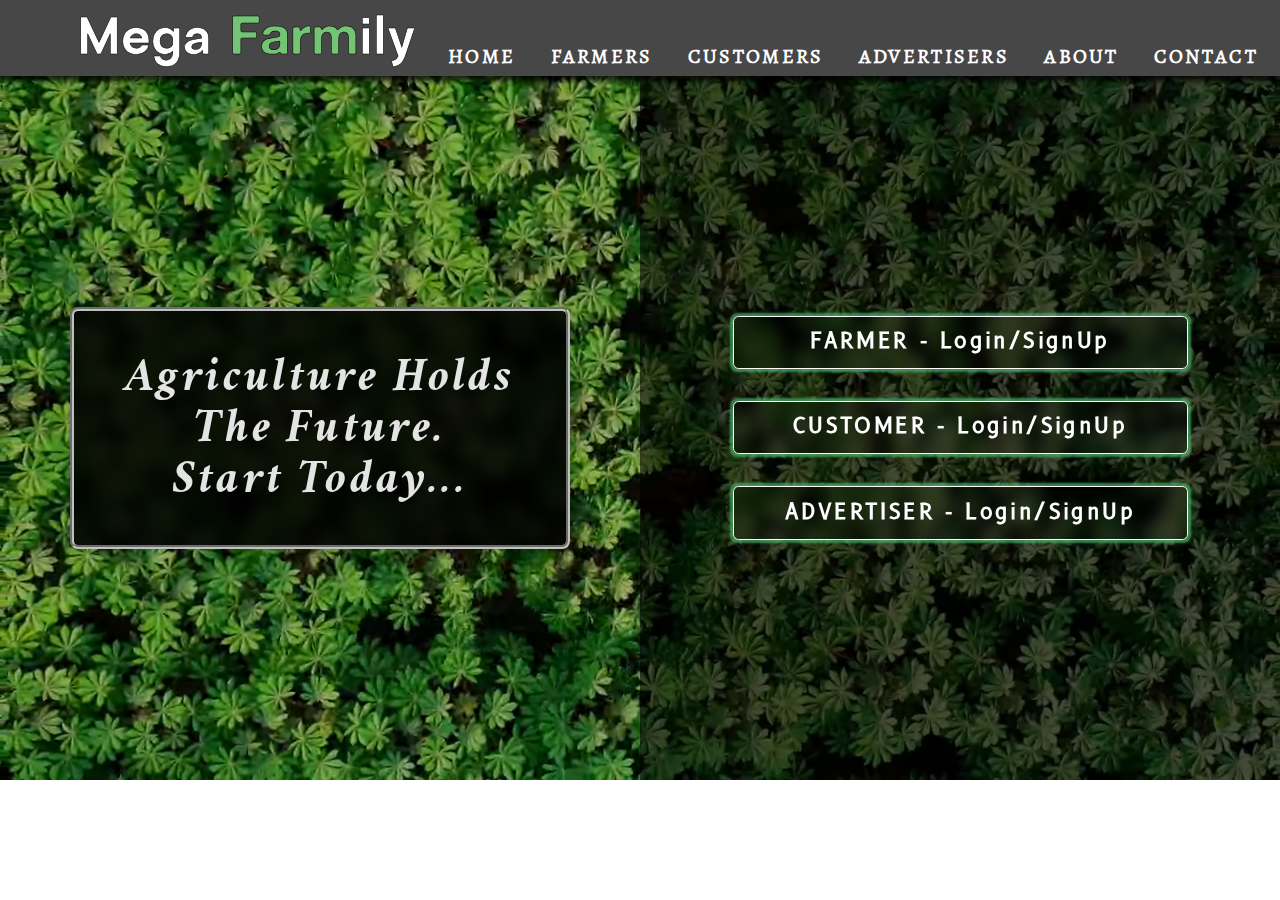
<file: index.html>
<!DOCTYPE html>

<html>

<head>
    <meta charset="UTF-8">
    <meta name="viewport" content="width=device-width, initial-scale=1.0">
    <link rel='icon' href='favicon.ico' type='image/x-icon'>
    <title>Mega Farmily | Home</title>
    <style> 
        /*THE SLOW NETWORK LOADER CSS*/
        #loader { 
            border: 12px solid #f3f3f3; 
            border-radius: 50%; 
            border-top: 12px solid #444444; 
            width: 70px; 
            height: 70px; 
            animation: spin 1s linear infinite; 
        } 
          
        @keyframes spin { 
            100% { 
                transform: rotate(360deg); 
            } 
        } 
          
        .center { 
            position: absolute; 
            top: 0; 
            bottom: 0; 
            left: 0; 
            right: 0; 
            margin: auto; 
        } 
    </style> 
    <link rel="stylesheet" type="text/css" href="home-style.css">
    <link rel="stylesheet" type="text/css" href="css/normalize.css">
    <link rel="stylesheet" type="text/css" href="css/reset.css">
</head>

<body>

        <!--THE SLOW NETWORK LOADER ITSELF-->
    <div id="loader" class="center"></div>


    <div class="top-part">

        <div class="navbar">

            <div class="logo-and-brand-name-part">

                <div class="logotexts-part">
                    <span class="logotext normal-logotext">
                            Mega &nbsp;</span> 
                    <span class="logotext emphasized-logotext">
                            Farm</span>
                    <span class="logotext normal-logotext-2">
                        ily</span>
                </div>

            </div>

            <div class="space-for-links-on-navbar">

                <ul class="navbar-ul">

                <li class="navbar-li">
                    <a href="index.html">HOME</a> 
                </li>

                <li class="navbar-li">
                    <a href="index.html">FARMERS</a> 
                </li>

                <li class="navbar-li">
                    <a href="index.html">CUSTOMERS

                        <ul class="navbar-subcontent">
                            <li class="navbar-subcontent-li">
                                <a href="index.html">
                                Food Companies</a> 
                            </li>

                            <li class="navbar-subcontent-li">
                                <a href="index.html">
                                Food Shops</a> 
                            </li>

                            <li class="navbar-subcontent-li">
                                <a href="index.html">
                                Bulk Consumers</a> 
                            </li>
                        </ul>

                    </a> 
                </li>

                <li class="navbar-li">
                    <a href="index.html">ADVERTISERS</a> 
                </li>

                <li class="navbar-li">
                    <a href="index.html">ABOUT</a> 
                </li>

                <li class="navbar-li">
                    <a href="index.html">CONTACT</a> 
                </li>

                </ul>

            </div>

        </div>

    </div>

    <!--Background Image with text and overlay-->
    <div class="bg-video-with-text">

	    <video autoplay loop muted width="100%" >
	    	<source src="videos/untitled.webm">
        </video>
      
        <!--Small text on the background video-->
        <div class="space-for-small-text-on-bg-video">
            <h1 class="small-text-on-bg-video"> 
               Agriculture Holds <br> The Future. <br>
               Start Today...
            </h1>
        </div>

     <!--Position for Login and Signup buttons on bg-video-->
        <div class="space-for-login-and-signup-buttons-on-bg-video">
            
            <a class="signup-button-on-bg-video-1">
                <span></span>
                <span></span>
                <span></span>
                <span></span>
                FARMER - Login/SignUp
            </a>

            <a class="signup-button-on-bg-video-2">
                <span></span>
                <span></span>
                <span></span>
                <span></span>
                CUSTOMER - Login/SignUp
            </a>

            <a class="signup-button-on-bg-video-3">
                <span></span>
                <span></span>
                <span></span>
                <span></span>
                ADVERTISER - Login/SignUp
            </a>


        </div>
      
    </div>
    <!--End of background image with text and overlay-->

    <!--THE SLOW NETWORK LOADER JS-->
    <script> 
        document.onreadystatechange = function() { 
            if (document.readyState !== "complete") { 
                document.querySelector( 
                  "body").style.visibility = "hidden"; 
                document.querySelector( 
                  "#loader").style.visibility = "visible"; 
            } else { 
                document.querySelector( 
                  "#loader").style.display = "none"; 
                document.querySelector( 
                  "body").style.visibility = "visible"; 
            } 
        }; 
    </script> 


</body>

</html>
</file>
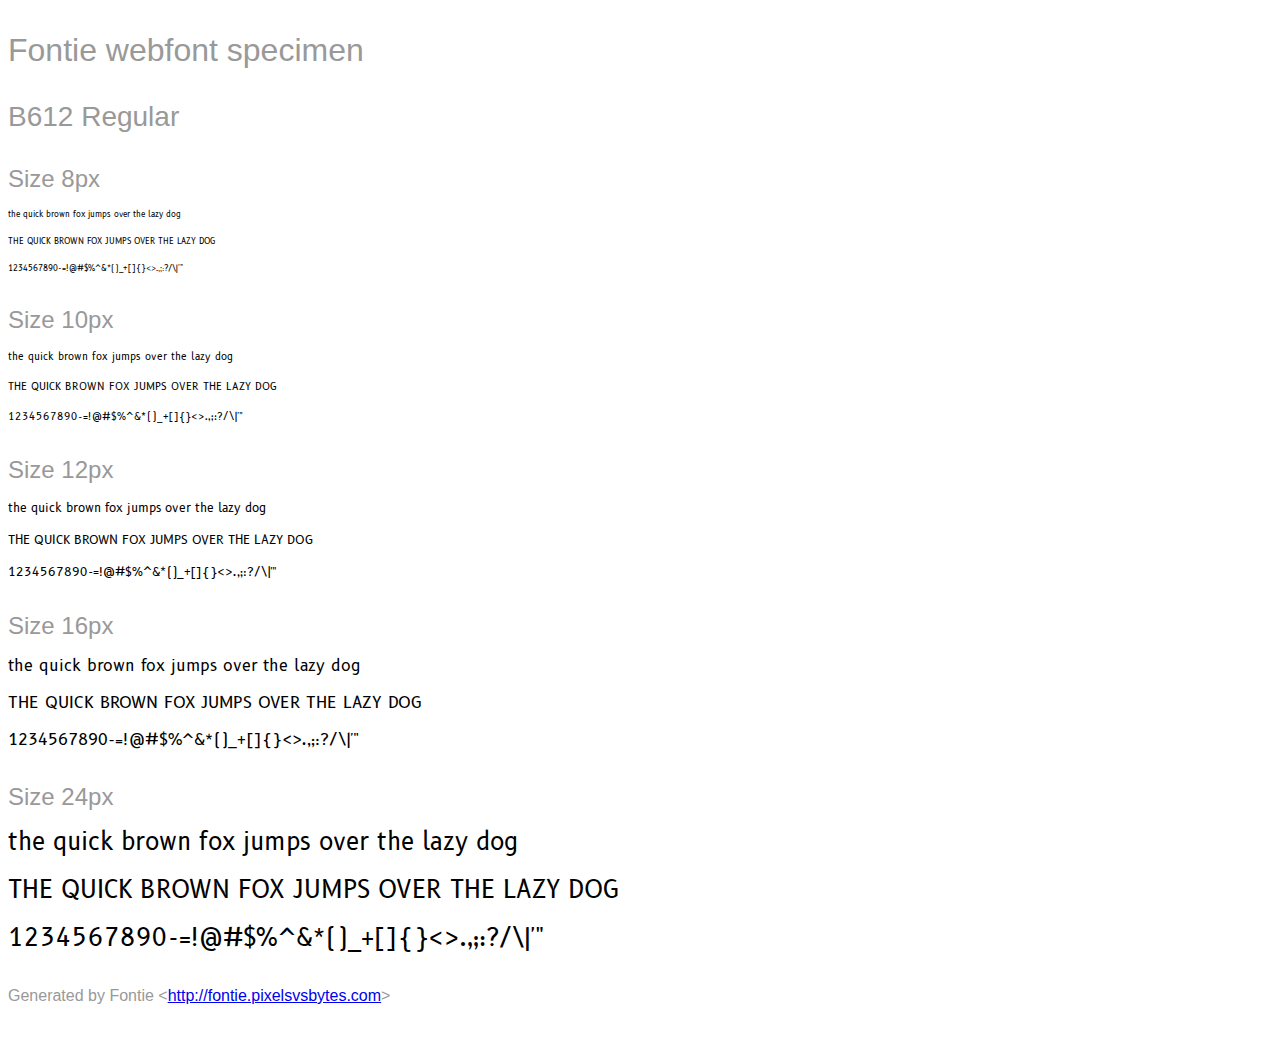
<file: fonts/B612/B612 Regular.html>
<html>
<head>
    <style>
        /* INFO We recommend to use @import or the link tag to include the
                font-face definition into your page.
           NOTE Some browsers block access to CSS rules in external files if the
                page is not loaded via HTTP. Therefore the Font Smoothie script
                will not work if you open this page as a local file. */
        @import url('B612.css');

        /* INFO Just some other styles to beautify the page ;) */
        body {
            font-family: sans-serif;
            color: #999;
            white-space: nowrap;
        }
        h1 {
            font-size: 2rem;
            font-weight: normal;
            margin: 2rem 0 1rem 0;
        }
        h2 {
            font-size: 1.75rem;
            font-weight: normal;
            margin: 2rem 0 1rem 0;
        }
        h3 {
            font-size: 1.5rem;
            font-weight: normal;
            margin: 2rem 0 1rem 0;
        }
        p {
            margin: 2rem 0;
        }
        div p {
            font-family: 'B612';
            font-weight: 400;
            font-style: normal;
            color: #000;
            margin: 1rem 0;
        }
    </style>
    <title>B612 &mdash; Fontie webfont specimen</title>
</head>

<body>
    <h1>Fontie webfont specimen</h1>
    <h2>B612 Regular</h2>
    <div style="font-size:8px">
        <h3>Size 8px</h3>
        <p>the quick brown fox jumps over the lazy dog</p>
        <p>THE QUICK BROWN FOX JUMPS OVER THE LAZY DOG</p>
        <p>1234567890-=!@#$%^&amp;*()_+[]{}&lt;&gt;.,;:?/\|'"</p>
    </div>
    <div style="font-size:10px">
        <h3>Size 10px</h3>
        <p>the quick brown fox jumps over the lazy dog</p>
        <p>THE QUICK BROWN FOX JUMPS OVER THE LAZY DOG</p>
        <p>1234567890-=!@#$%^&amp;*()_+[]{}&lt;&gt;.,;:?/\|'"</p>
    </div>
    <div style="font-size:12px">
        <h3>Size 12px</h3>
        <p>the quick brown fox jumps over the lazy dog</p>
        <p>THE QUICK BROWN FOX JUMPS OVER THE LAZY DOG</p>
        <p>1234567890-=!@#$%^&amp;*()_+[]{}&lt;&gt;.,;:?/\|'"</p>
    </div>
    <div style="font-size:16px">
        <h3>Size 16px</h3>
        <p>the quick brown fox jumps over the lazy dog</p>
        <p>THE QUICK BROWN FOX JUMPS OVER THE LAZY DOG</p>
        <p>1234567890-=!@#$%^&amp;*()_+[]{}&lt;&gt;.,;:?/\|'"</p>
    </div>
    <div style="font-size:24px">
        <h3>Size 24px</h3>
        <p>the quick brown fox jumps over the lazy dog</p>
        <p>THE QUICK BROWN FOX JUMPS OVER THE LAZY DOG</p>
        <p>1234567890-=!@#$%^&amp;*()_+[]{}&lt;&gt;.,;:?/\|'"</p>
    </div>
    <p>Generated by Fontie &lt;<a href="http://fontie.pixelsvsbytes.com">http://fontie.pixelsvsbytes.com</a>&gt;</p>
</body>

</html>
</file>
<file: home-style.css>
/* NUROM FONT */
/* Generated by Fontie <http://fontie.pixelsvsbytes.com> */

@font-face {
    font-family:'Nurom';
    src: url('Nurom Bold.eot');
	src: url('fonts/Nurom/Nurom Bold.eot?#iefix') format('embedded-opentype'),
		 url('fonts/Nurom/Nurom Bold.woff2') format('woff2'),
		 url('fonts/Nurom/Nurom Bold.woff') format('woff'),
		 url('fonts/Nurom/Nurom Bold.ttf') format('truetype'),
		 url('fonts/Nurom/Nurom Bold.otf') format('opentype'),
		 url('fonts/Nurom/Nurom Bold.svg#Nurom Bold') format('svg');
    font-style: normal;
    font-stretch: normal;
	unicode-range: U+0020-2044;
}

/* AHGB FONT */
/* Generated by Fontie <http://fontie.pixelsvsbytes.com> */

@font-face {
    font-family:'AHGB';
    src: url('AHGB.eot');
	src: url('fonts/AHG/Bold/AHGB.eot?#iefix') format('embedded-opentype'),
		 url('fonts/AHG/Bold/AHGB.woff2') format('woff2'),
		 url('fonts/AHG/Bold/AHGB.woff') format('woff'),
		 url('fonts/AHG/Bold/AHGB.ttf') format('truetype'),
		 url('fonts/AHG/Bold/AHGB.otf') format('opentype'),
		 url('fonts/AHG/Bold/AHGB.svg#Alte Haas Grotesk Bold') format('svg');
    font-weight: 700;
    font-style: normal;
    font-stretch: normal;
    unicode-range: U+0020-00FE;
}

/* Generated by Fontie <http://fontie.pixelsvsbytes.com> */

@font-face {
    font-family:'Alegreya';
    src: url('Alegreya Regular.eot');
	src: url('fonts/Alegreya/Alegreya Regular.eot?#iefix') format('embedded-opentype'),
		 url('fonts/Alegreya/Alegreya Regular.woff2') format('woff2'),
		 url('fonts/Alegreya/Alegreya Regular.woff') format('woff'),
		 url('fonts/Alegreya/Alegreya Regular.svg#Alegreya Regular') format('svg');
    font-weight: 400;
    font-style: normal;
    font-stretch: normal;
    unicode-range: U+0020-2044;
}

/* Generated by Fontie <http://fontie.pixelsvsbytes.com> */

@font-face {
    font-family:'Crimson';
    src: url('Crimson Bold Italic.eot');
	src: url('fonts/Crimson-Bold-Italic/Crimson Bold Italic.eot?#iefix') format('embedded-opentype'),
		 url('fonts/Crimson-Bold-Italic/Crimson Bold Italic.woff2') format('woff2'),
		 url('fonts/Crimson-Bold-Italic/Crimson Bold Italic.woff') format('woff'),
		 url('fonts/Crimson-Bold-Italic/Crimson Bold Italic.ttf') format('truetype'),
		 url('fonts/Crimson-Bold-Italic/Crimson Bold Italic.otf') format('opentype'),
		 url('fonts/Crimson-Bold-Italic/Crimson Bold Italic.svg#Crimson Bold Italic') format('svg');
    font-weight: 700;
    font-style: italic;
    font-stretch: normal;
    unicode-range: U+0020-00FE;
}

/* Generated by Fontie <http://fontie.pixelsvsbytes.com> */

@font-face {
    font-family:'B612';
    src: url('B612 Regular.eot');
	src: url('fonts/B612/B612 Regular.eot?#iefix') format('embedded-opentype'),
		 url('fonts/B612/B612 Regular.woff2') format('woff2'),
		 url('fonts/B612/B612 Regular.woff') format('woff'),
		 url('fonts/B612/B612 Regular.ttf') format('truetype'),
		 url('fonts/B612/B612 Regular.otf') format('opentype'),
		 url('fonts/B612/B612 Regular.svg#B612 Regular') format('svg');
    font-weight: 400;
    font-style: normal;
    font-stretch: normal;
    unicode-range: U+0020-00FE;
}

/* shhh!!!! */

* {
    margin: 0;
    padding: 0;
    box-sizing: border-box;
}


/* What do you expect me to say here too? */

html {
    margin: 0;
    padding: 0;
    height: 100%;
    width: 100%;
}


/* The body of the page.Nothing else */

body {
    overflow-x: hidden;
    min-height: 100%;
}

body {
    background-color: #ffffff;
    background-image: url(data:image/svg+xml,%3Csvgxmlns=http://www.w3.org/2000/svgviewBox=001…3Cpolygonfill=23fafafapoints=9439001210900971687/%3E%3C/svg%3E);
    background-attachment: fixed;
    background-size: cover 
}

a {
    outline: none;
}


/* TOP PART OF THE PAGE */

.top-part {
    z-index: 1000;
    display: block;
    position: relative;
    width: 100%;
    background-color: #474747;

}

.navbar {
    width: 100%;
    box-shadow: 0 .33rem .3rem .03rem rgba(0, 0, 0, 0.781);

}

.logo-and-brand-name-part {
    display: inline-block;
    position: relative;
    left: 5%;
}

.logotexts-part {
    position: relative;
    padding: .5rem;
    user-select: none;
    font-size: 0;
    width: 100%;
    text-align: center;
    left: 50%;
    -ms-transform: translate( -50%);
    transform: translate( -50% );
}



.normal-logotext {
    font-family: 'Nurom';
    font-size: 3.3rem;
    color: white;
    -webkit-text-stroke-color: black;
    -webkit-text-stroke-width: .035rem;
}

.emphasized-logotext {
    font-family: 'AHGB';
    font-size: 3.3rem;
    color: #74c476;
    -webkit-text-stroke-color: black;
    -webkit-text-stroke-width: .035rem;
    margin-left: -3%;
}

.normal-logotext-2 {
    font-family: 'Nurom';
    font-size: 3.3rem;
    color: white;
    -webkit-text-stroke-color: black;
    -webkit-text-stroke-width: .035rem
}

.normal-logotext, .emphasized-logotext, .normal-logotext-2{
    top: 50%;
    transform: translate( -50% );

}

.space-for-links-on-navbar{
    position: relative;
    float: right;
}

.navbar-ul{
    position: relative;
    display: inline-flex;
    flex-direction: row;
    align-items: flex-end;
    right: 10px;
    height: 4.68rem;
 
}

.navbar-li{
    display: inline-block;
    position: relative;
    list-style-type: none;
    padding: .5rem .75rem;

}

.navbar-li>a{
    text-align: center;
    display: inline-block;
    vertical-align: middle;
    text-decoration: none;
    color: white;
    margin-left: .7rem;
    font-family: 'Alegreya';
    font-size: 1.25rem;
    font-weight: bolder;
    user-select: none;
    letter-spacing: 2.3px;
}

.navbar-li>a:hover{
    text-decoration: underline ;
    text-decoration-color: #74c476;
    -webkit-text-decoration-color:#000000;
    text-decoration-thickness: .25rem;
    -webkit-text-decoration-thickness: .25rem;
}

.navbar-subcontent{
    display: none;
}

.navbar-li:hover .navbar-subcontent{
    display: block;
    position: absolute;
    left:5%;
    margin-top: .25rem;
    background-color: rgb(255, 255, 255); 
    transition: ease-in .3s;
    border-radius: .2rem;
}

.navbar-subcontent li{
    list-style-type: none;
    display: block;
    width: max-content;
}


.navbar-subcontent li a{
    display: block;
    width: 100%;
    color: #217e24;
    text-decoration: none;
    padding: .1rem .7rem;
    margin: .777rem;
    text-align: justify;
    font-family: 'Alegreya';
    font-size: 1.05rem;
    font-weight: bolder;
    user-select: none;
    margin-left: 0;
    text-transform: uppercase;
    letter-spacing: .05rem;


}

.navbar-subcontent li a:hover{
    text-decoration: underline; 
    text-decoration-color: #000000;
    -webkit-text-decoration-color: #000000;
    text-decoration-thickness: .15rem;
    -webkit-text-decoration-thickness: 15rem;
}

/* SOME SWEET ANIMATIONS  */
@keyframes moving-underline{

  /*  0%{
        text-decoration: underline .3rem #74c476;
        width: 0%;
    }

    25%{
        text-decoration: underline .3rem #74c476;
        width: 25%;
    }

    50%{
        text-decoration: underline .3rem #74c476;
        width: 50%;
    }

    75%{
        text-decoration: underline .3rem #74c476;
        width: 75%;
    }

    100%{
        text-decoration: underline .3rem #74c476;
        width: 100%;
    }
    */

}

/* END OF ALL ANIMATIONS */

.bg-video-with-text {
	position: relative;
    width: 100%;
	height: 44rem;
}

.bg-video-with-text video{
	height: inherit;
    object-fit: cover;
    
}

.bg-video-with-text::before{
    content:"";
    position: absolute;
    top:0;
    left:0;
    width: 50%;
	bottom:0;
    z-index:1;
    background-color: rgba(0, 0, 0, 0.795); 
    opacity: .4;
}

.bg-video-with-text::after {
    content:"";
    position: absolute;
    top:0;
    right:0;
    width: 50%;
	bottom:0;
    z-index:1;
    background-color: rgb(0, 0, 0); 
    opacity: .7;
}

.space-for-small-text-on-bg-video{
    position: absolute;
    height: 100%;
    top: 0;
    display: inline-block;
    vertical-align: middle;
    left: 0;
    width: 50%;
    z-index: 3;
    line-height: 3.2rem;
    display: flex;
    flex-direction: column;
    align-items: center;
    justify-content: center;
    text-align: center;
    
}

.small-text-on-bg-video{
    user-select: none;
    color: rgb(228, 228, 228);
    text-align: center;
    font-family: 'Crimson';
    text-transform: capitalize;
    font-size: 3rem;
    padding: 2.5rem 2.1rem;
    background-color: #000000d8;
    border: groove silver .25rem;
    border-radius: .5rem;
    letter-spacing: .2rem;
    width: 500px;
    backdrop-filter: blur(7px);
}

.space-for-login-and-signup-buttons-on-bg-video{
    z-index: 3;
    position: absolute;
    top: 0;
    width: 50%;
    height: 100%;
    right: 0;
    display: flex;
    flex-direction: column;
    align-items: center;
    justify-content: center;
    text-align: center;
}

.space-for-login-and-signup-buttons-on-bg-video a{
    user-select: none;
    display: block;
    color:white;
    position: relative;
    padding: .95rem .4rem;
    text-decoration: none;
    font-weight: bold;
    font-size: 1.3rem;
    font-family: 'B612';
    letter-spacing: .15rem;
    overflow: hidden;
    background: rgba(0, 0, 0, 0.1);
    margin: 1rem;
    box-shadow: 0 0 .14rem .14rem rgba(79, 184, 111, 0.7);
    width: 455px;
    border-radius: .35rem;
    border: solid .005rem white;
    backdrop-filter: blur(7px);
    cursor: pointer;

}

.space-for-login-and-signup-buttons-on-bg-video a:hover{
    box-shadow: 0 0 .4rem .4rem rgba(79, 184, 111, 0.7);

}

.space-for-login-and-signup-buttons-on-bg-video a::before{
    position: absolute;
    content: '';
    top: 0;
    left: 0;
    width: 50%;
    height: 100%;
    background: rgba(255, 255, 255, 0);
}

.space-for-login-and-signup-buttons-on-bg-video a::after{
    position: absolute;
    content: '';
    top: 0;
    left: -100%;
    width: 100%;
    height: 100%;
    background: linear-gradient(90deg, transparent, rgba(241, 241, 241, 0.55));
    transition: .7s;
}

.space-for-login-and-signup-buttons-on-bg-video a:hover::after{
    left: 100%;
}

.space-for-login-and-signup-buttons-on-bg-video a span{
    position: absolute;
    display: block;
    transition: .5s ease;
}





/* MEDIA QUERIES TIME!! */
@media screen and (max-width:767px) {

    html{
        overflow-x: hidden;
    }

    body{
        overflow-x: hidden;
        width: 100vw;
    }
    
    .top-part{
        width: 100%;
    }
    
    .navbar{
        width: 100%;
    }
    
    .logo-and-brand-name-part{
        left: 0;
    }
    
    .logotexts-part{
        padding: .25rem;
    }
    
    .normal-logotext, .emphasized-logotext, .normal-logotext-2{
        font-size:2.3rem;
    }
    
    .space-for-links-on-navbar{
        display: none;
    }
    
    .bg-video-with-text{
        height: 50rem;
    }
    
    .bg-video-with-text::before{
        height: 50%;
        width: 100%;
        bottom: unset;
        top: 0;
        left: 0;
        right: 0;
    }
    
    .bg-video-with-text::after{
        top: unset;
        height: 50%;
        width: 100%;
        bottom: 0;
        right: 0;
        left: 0;
    }
    
    .space-for-small-text-on-bg-video{
        top: 0;
        height: 50%;
        width: 100%;
        
    }
    
    .small-text-on-bg-video{
        font-size: 2.5rem;
        padding: 1.5rem 1rem;
        width: 20rem;
    }
    
    .space-for-login-and-signup-buttons-on-bg-video{
        top: unset;
        bottom: 0;
        width: 100%;
        height: 50%;
    }

    .space-for-login-and-signup-buttons-on-bg-video a{
        width: 80%;
        font-size: 100%;
    }


}
</file>
